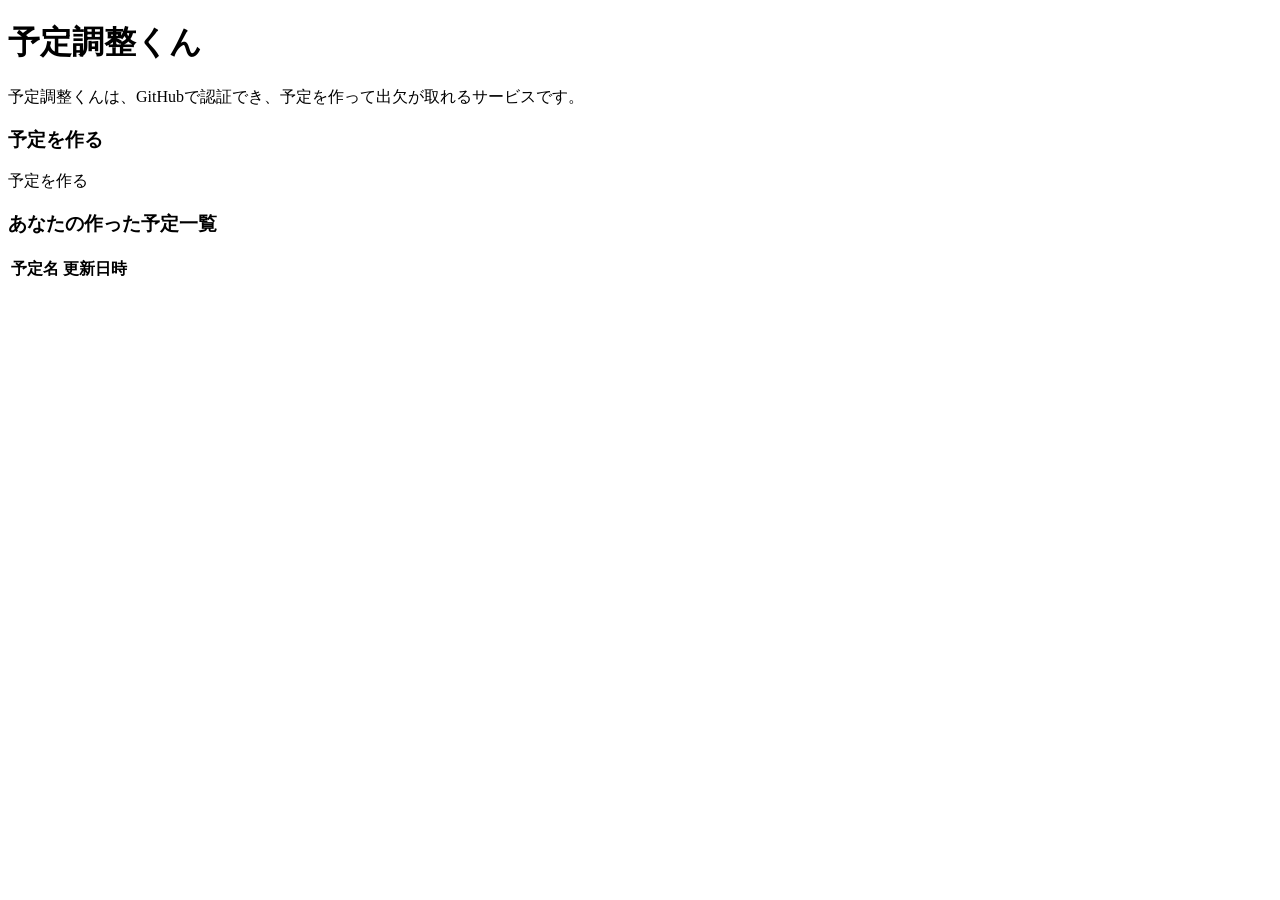
<file: src/main/resources/templates/index.html>
<!DOCTYPE html>
<html xmlns:th="http://www.thymeleaf.org"
      xmlns:layout="http://www.ultraq.net.nz/thymeleaf/layout"
      layout:decorate="~{layout}">
<body>
<div layout:fragment="content">
  <div class="my-3">
    <div class="p-5 bg-light rounded-3">
      <h1 class="text-body">予定調整くん</h1>
      <p class="lead">
        予定調整くんは、GitHubで認証でき、予定を作って出欠が取れるサービスです。
      </p>
    </div>
  </div>
  <div class="my-3" th:if="${githubLogin != null}">
    <h3 class="my-3">予定を作る</h3>
    <a class="btn btn-primary" th:href="@{/schedules/new}">予定を作る</a>
    <div th:if="${!schedules.isEmpty()}">
      <h3 class="my-3">あなたの作った予定一覧</h3>
      <table class="table">
        <tr>
          <th>予定名</th>
          <th>更新日時</th>
        </tr>
        <tr th:each="schedule : ${schedules}">
          <td>
            <a th:href="@{/schedules/{id}(id=${schedule.scheduleId})}" th:text="${schedule.scheduleName}"></a>
          </td>
          <td th:text="${schedule.updatedAt}"></td>
        </tr>
      </table>
    </div>
  </div>
</div>
</body>
</html>
</file>
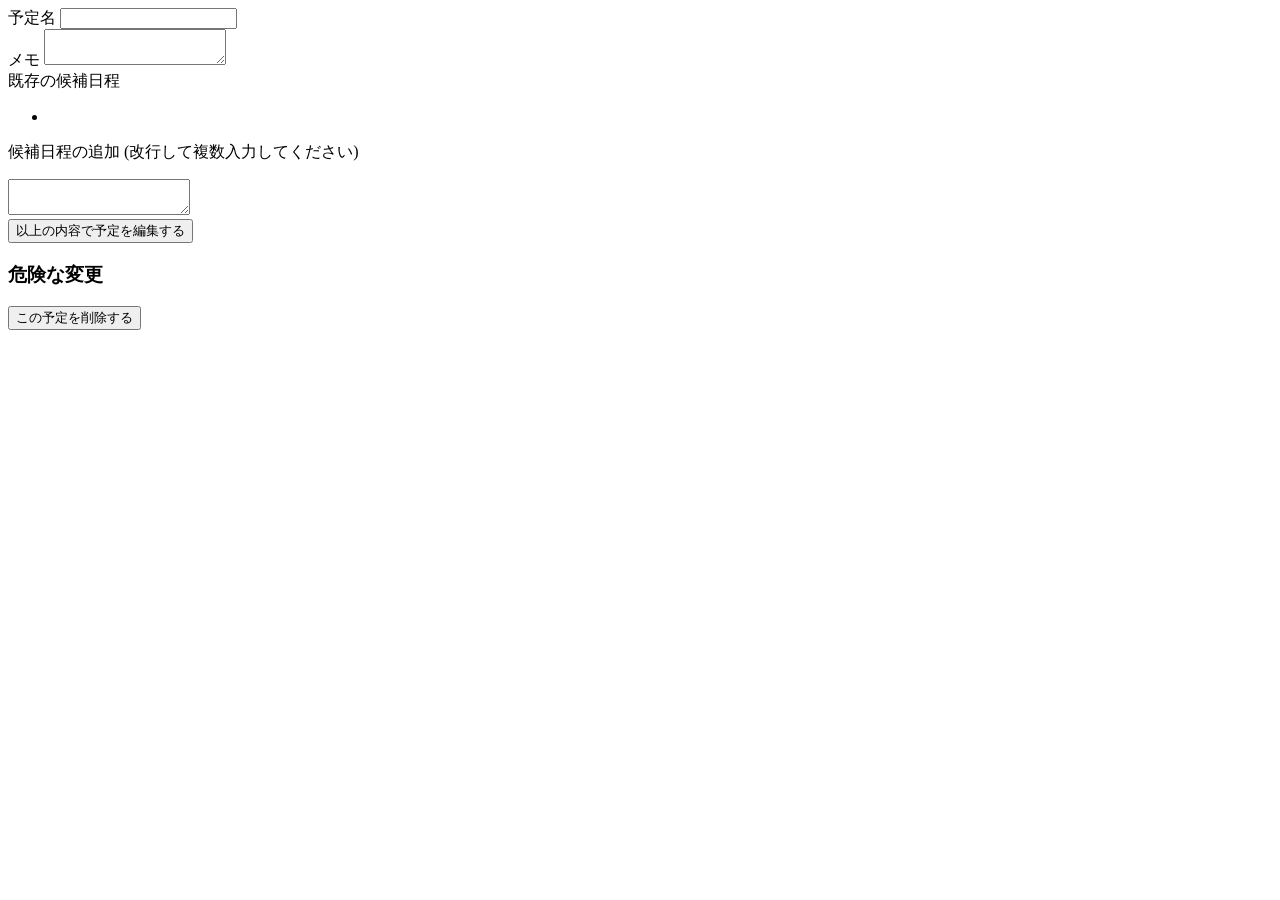
<file: src/main/resources/templates/schedules/edit.html>
<!DOCTYPE html>
<html xmlns:th="http://www.thymeleaf.org"
      xmlns:layout="http://www.ultraq.net.nz/thymeleaf/layout"
      layout:decorate="~{layout}">
<head>
  <title th:text="'予定の編集: ' + ${schedule.scheduleName}">予定の編集</title>
</head>
<body>
<div layout:fragment="content">
  <form class="my-3" method="post" th:action="@{/schedules/{id}/update(id=${schedule.scheduleId})}">
    <div class="mb-3">
      <label class="form-label">予定名</label>
      <input type="text" name="scheduleName" class="form-control" th:value="${schedule.scheduleName}"/>
    </div>
    <div class="mb-3">
      <label class="form-label">メモ</label>
      <textarea name="memo" class="form-control" th:text="${schedule.memo}"></textarea>
    </div>
    <div class="mb-3">
      <label class="form-label">既存の候補日程</label>
      <ul class="list-group mb-2">
        <li class="list-group-item" th:each="candidate : ${candidates}" th:text="${candidate.candidateName}"></li>
      </ul>
      <p>候補日程の追加 (改行して複数入力してください)</p>
      <textarea name="candidates" class="form-control"></textarea>
    </div>
    <button type="submit" class="btn btn-primary">
      以上の内容で予定を編集する <i class="bi bi-pencil"></i>
    </button>
  </form>
  <h3 class="my-3">危険な変更</h3>
  <form method="post" th:action="@{/schedules/{id}/delete(id=${schedule.scheduleId})}" id="delete-schedule-form">
    <button type="submit" class="btn btn-danger">
      この予定を削除する <i class="bi bi-trash"></i>
    </button>
  </form>
</div>
</body>
</html>
</file>
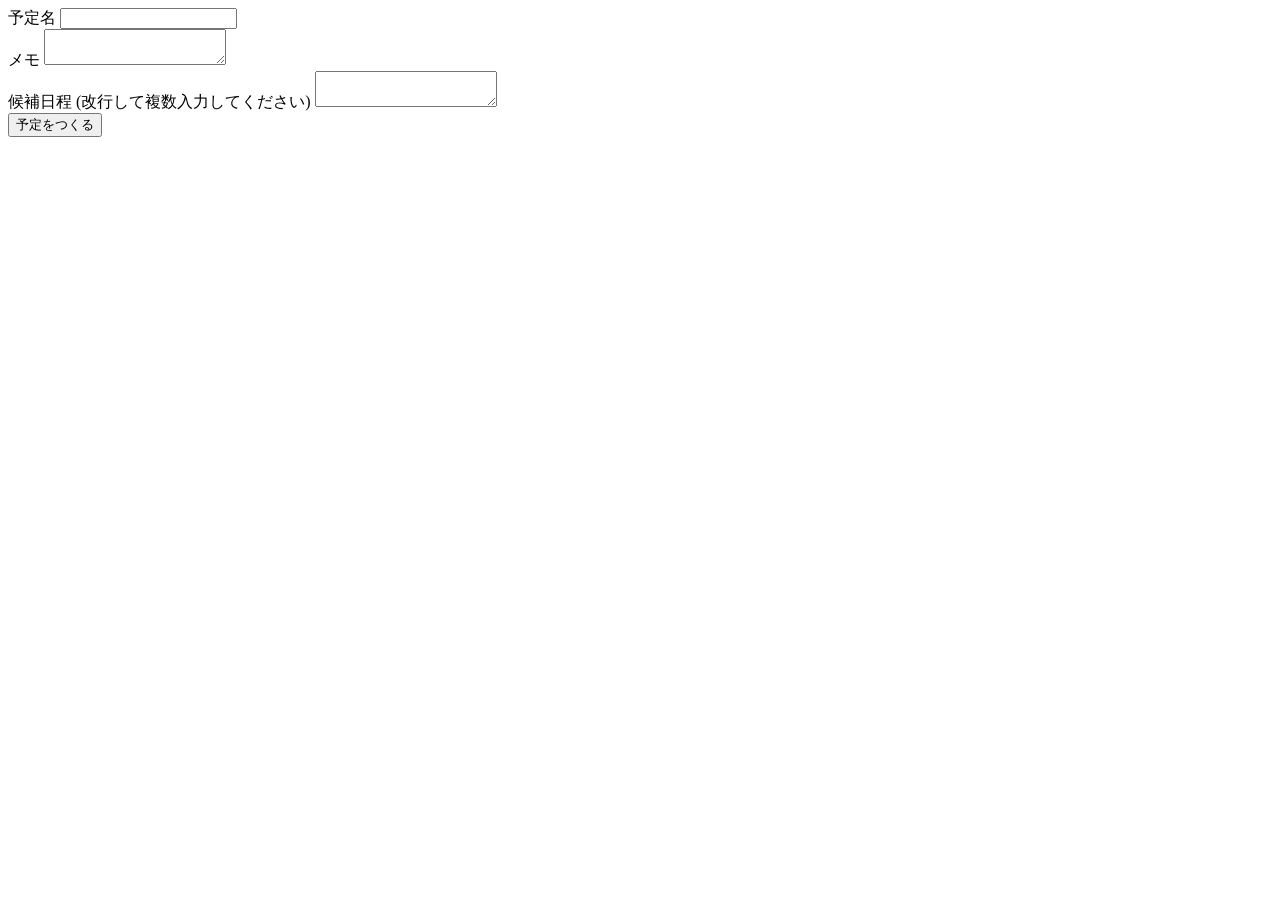
<file: src/main/resources/templates/schedules/new.html>
<!DOCTYPE html>
<html xmlns:th="http://www.thymeleaf.org"
      xmlns:layout="http://www.ultraq.net.nz/thymeleaf/layout"
      layout:decorate="~{layout}">
<head>
  <title>予定の作成</title>
</head>
<body>
<div layout:fragment="content">
  <form method="post" th:action="@{/schedules}" class="my-3">
    <div class="mb-3">
      <label class="form-label">予定名</label>
      <input type="text" name="scheduleName" class="form-control"/>
    </div>
    <div class="mb-3">
      <label class="form-label">メモ</label>
      <textarea name="memo" class="form-control"></textarea>
    </div>
    <div class="mb-3">
      <label class="form-label">
        候補日程 (改行して複数入力してください)
      </label>
      <textarea name="candidates" class="form-control"></textarea>
    </div>
    <button class="btn btn-primary" type="submit">予定をつくる</button>
  </form>
</div>
</body>
</html>
</file>
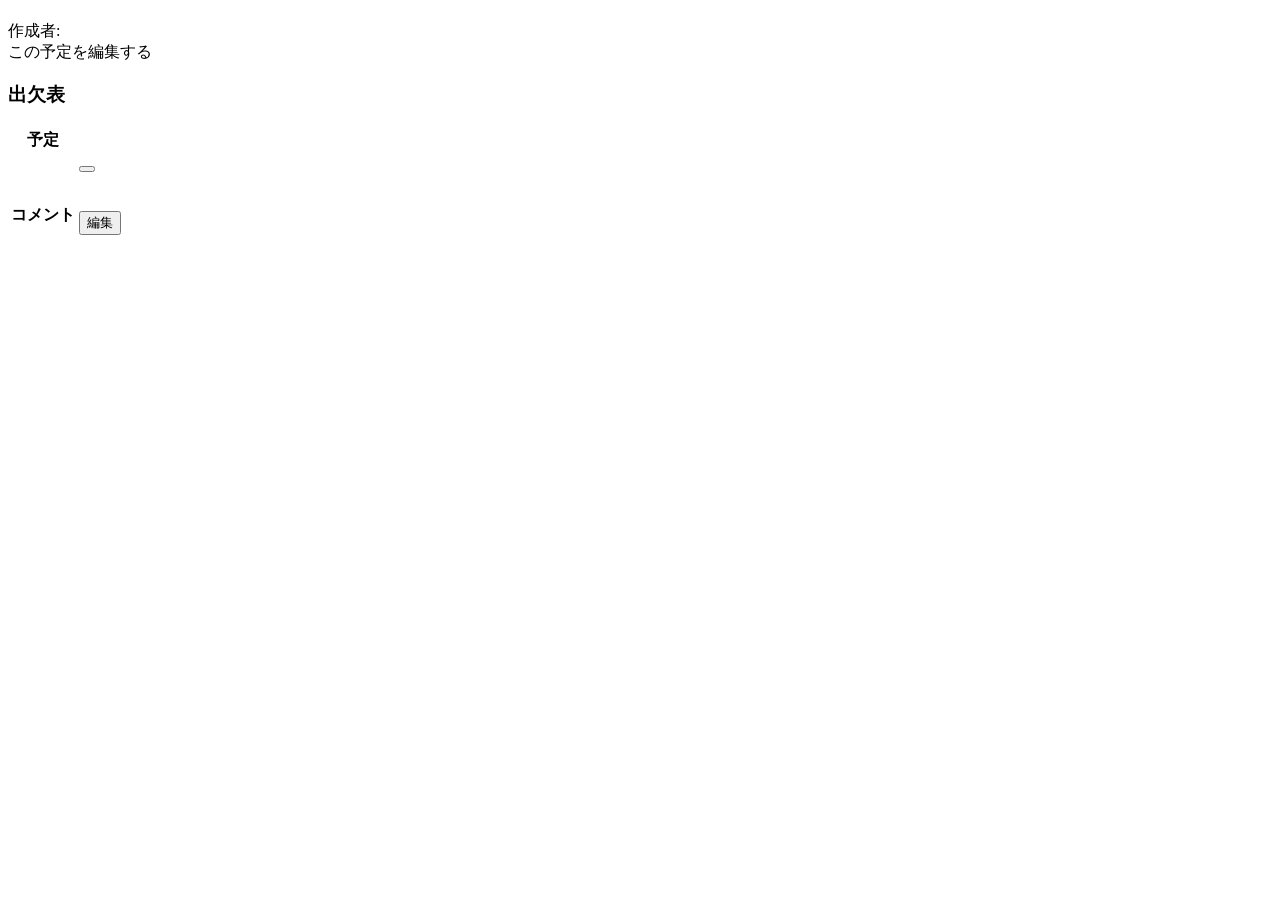
<file: src/main/resources/templates/schedules/show.html>
<!DOCTYPE html>
<html xmlns:th="http://www.thymeleaf.org"
      xmlns:layout="http://www.ultraq.net.nz/thymeleaf/layout"
      layout:decorate="~{layout}">
<head>
  <title th:text="'予定: ' + ${schedule.scheduleName}">予定</title>
</head>
<body>
<div layout:fragment="content">
  <div class="card my-3">
    <h4 class="card-header" th:text="${schedule.scheduleName}"></h4>
    <div class="card-body">
      <p style="white-space: pre;" th:text="${schedule.memo}"></p>
    </div>
    <div class="card-footer">作成者: <span th:text="${schedule.user.username}"></span></div>
  </div>
  <a th:if="${isMine}"
     th:href="@{/schedules/{id}/edit(id=${scheduleId})}"
     class="btn btn-primary">
    この予定を編集する <i class="bi bi-pencil"></i>
  </a>
  <h3 class="my-3">出欠表</h3>
  <div class="table-responsive">
    <table class="table table-bordered">
      <tr>
        <th>予定</th>
        <th th:each="u : ${users}" th:text="${u.username}"></th>
      </tr>
      <tr th:each="row : ${rows}">
        <th th:text="${row.candidateName}"></th>
        <td th:each="cell : ${row.cells}">
          <button th:if="${cell.editable}"
                  type="button"
                  th:text="${cell.label}"
                  th:class="${cell.cssClass}"
                  th:attr="data-schedule-id=${scheduleId},data-user-id=${cell.userId},data-candidate-id=${cell.candidateId},data-availability=${cell.availability}"></button>
          <h3 th:unless="${cell.editable}" th:text="${cell.label}"></h3>
        </td>
      </tr>
      <tr>
        <th>コメント</th>
        <td th:each="c : ${commentCells}">
          <p>
            <small th:id="${c.editable} ? 'self-comment' : null" th:text="${c.comment}"></small>
          </p>
          <button th:if="${c.editable}"
                  type="button"
                  id="self-comment-button"
                  class="btn btn-info"
                  th:attr="data-schedule-id=${scheduleId},data-user-id=${c.userId}">編集</button>
        </td>
      </tr>
    </table>
  </div>
</div>
</body>
</html>
</file>
